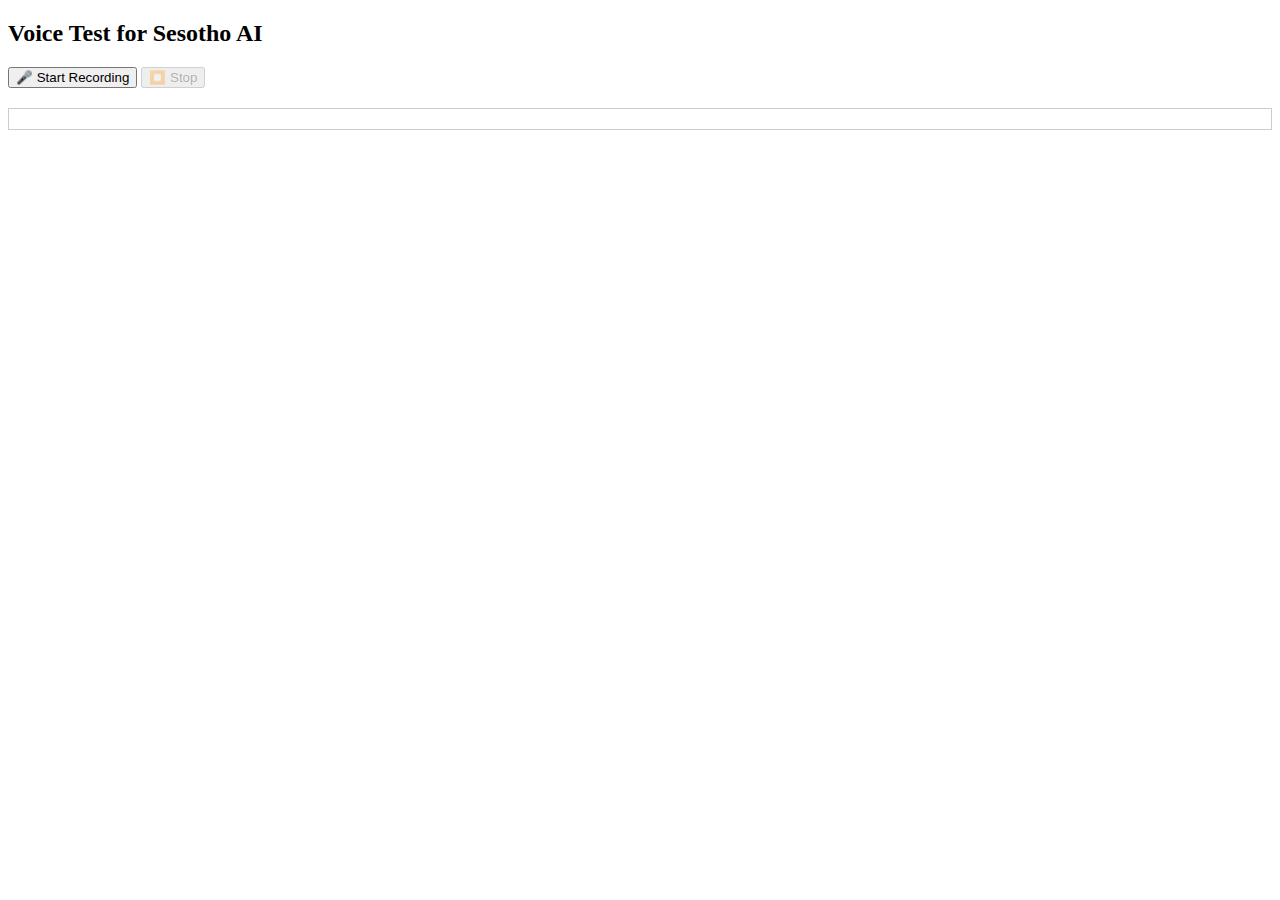
<file: templates/simple-voice-test.html>
<!DOCTYPE html>
<html>
<head>
    <title>Simple Voice Test</title>
</head>
<body>
    <h2>Voice Test for Sesotho AI</h2>
    
    <button id="record">🎤 Start Recording</button>
    <button id="stop" disabled>⏹️ Stop</button>
    
    <div id="log" style="margin-top: 20px; padding: 10px; border: 1px solid #ccc;"></div>
    
    <script>
        const log = document.getElementById('log');
        let mediaRecorder;
        let chunks = [];
        
        function addLog(message) {
            log.innerHTML += '<div>' + message + '</div>';
            console.log(message);
        }
        
        document.getElementById('record').onclick = async () => {
            try {
                addLog('1️⃣ Requesting microphone...');
                const stream = await navigator.mediaDevices.getUserMedia({ audio: true });
                addLog('2️⃣ ✅ Microphone access granted');
                
                mediaRecorder = new MediaRecorder(stream);
                chunks = [];
                
                mediaRecorder.ondataavailable = (e) => {
                    chunks.push(e.data);
                    addLog('3️⃣ 📦 Received audio data: ' + e.data.size + ' bytes');
                };
                
                mediaRecorder.onstop = async () => {
                    addLog('4️⃣ ⏹️ Recording stopped');
                    
                    const audioBlob = new Blob(chunks, { type: 'audio/webm' });
                    addLog('5️⃣ 📁 Created blob: ' + audioBlob.size + ' bytes');
                    
                    // Test 1: Can we play it back?
                    const audioUrl = URL.createObjectURL(audioBlob);
                    const audio = new Audio(audioUrl);
                    audio.onplay = () => addLog('6️⃣ ✅ Playback working - audio recorded successfully');
                    audio.onerror = () => addLog('6️⃣ ❌ Cannot play back audio');
                    audio.play();
                    
                    // Test 2: Try sending to your AI
                    addLog('7️⃣ 📤 Attempting to send to AI...');
                    
                    const formData = new FormData();
                    formData.append('audio', audioBlob, 'recording.webm');
                    
                    try {
                        // Try different possible endpoints
                        const endpoints = [
                            '/transcribe',
                            '/api/voice',
                            '/voice-to-text',
                            '/api/speech-to-text'
                        ];
                        
                        for (let endpoint of endpoints) {
                            addLog(`   Trying ${endpoint}...`);
                            try {
                                const response = await fetch(endpoint, {
                                    method: 'POST',
                                    body: formData
                                });
                                
                                if (response.ok) {
                                    const data = await response.json();
                                    addLog(`   ✅ ${endpoint} responded!`);
                                    addLog(`   Response: ${JSON.stringify(data)}`);
                                    break;
                                } else {
                                    addLog(`   ❌ ${endpoint} returned ${response.status}`);
                                }
                            } catch (e) {
                                addLog(`   ❌ ${endpoint} error: ${e.message}`);
                            }
                        }
                    } catch (e) {
                        addLog('❌ All endpoints failed: ' + e.message);
                    }
                    
                    // Clean up
                    stream.getTracks().forEach(track => track.stop());
                };
                
                mediaRecorder.start();
                addLog('3️⃣ 🔴 Recording started...');
                
                document.getElementById('record').disabled = true;
                document.getElementById('stop').disabled = false;
                
            } catch (error) {
                addLog('❌ Microphone error: ' + error.message);
            }
        };
        
        document.getElementById('stop').onclick = () => {
            mediaRecorder.stop();
            document.getElementById('record').disabled = false;
            document.getElementById('stop').disabled = true;
        };
    </script>
</body>
</html>
</file>
